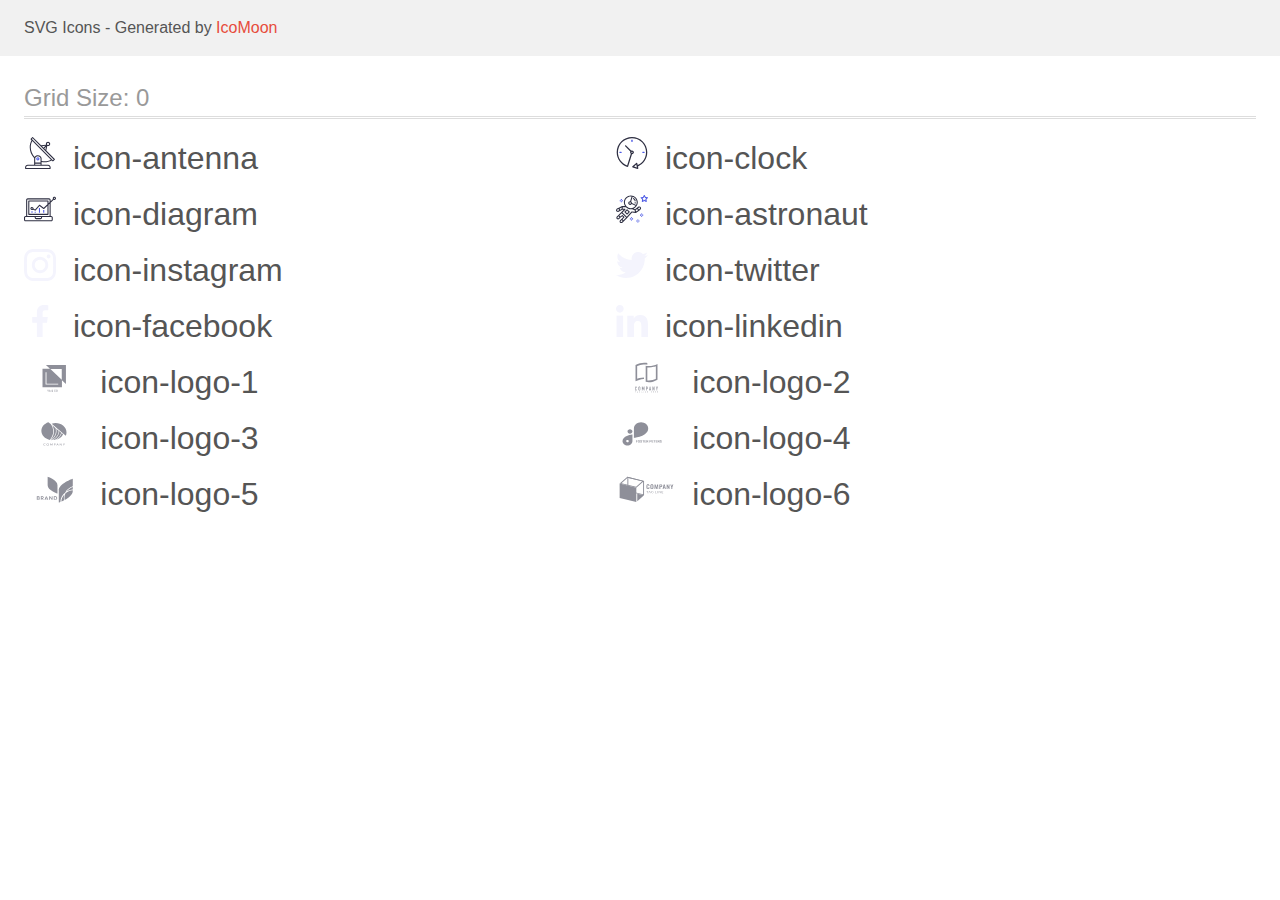
<file: images/icons/icomoon/demo.html>
<!doctype html>
<html>
<head>
    <title>IcoMoon - SVG Icons</title>
    <meta charset="utf-8">
    <meta name="viewport" content="width=device-width, initial-scale=1">
    <link rel="stylesheet" href="demo-files/demo.css">
    <link rel="stylesheet" href="style.css">
</head>
<body>
<svg aria-hidden="true" style="position: absolute; width: 0; height: 0; overflow: hidden;" version="1.1" xmlns="http://www.w3.org/2000/svg" xmlns:xlink="http://www.w3.org/1999/xlink">
<defs>
<symbol id="icon-antenna" viewBox="0 0 32 32">
<path fill="#2e2f42" style="fill: var(--color1, #2e2f42)" d="M30.773 22.098l-8.443-8.505 0.937-4.615c0.242 0.094 0.499 0.144 0.758 0.146h0.006c1.192 0.014 2.17-0.941 2.184-2.133s-0.941-2.17-2.133-2.184c-1.192-0.014-2.17 0.941-2.184 2.133-0.003 0.255 0.039 0.509 0.125 0.749l-4.96 0.605-8.091-8.133c-0.099-0.101-0.235-0.159-0.377-0.16-0.14 0.001-0.274 0.056-0.373 0.155l-1.513 1.504c-0.208 0.208-0.208 0.546 0 0.754l0.814 0.826c-3.153 5.798-2.129 12.978 2.519 17.663 0.043 0.041 0.092 0.074 0.146 0.098-0.034 0.18-0.051 0.364-0.052 0.547v6.187h-6.4c-1.472 0.002-2.665 1.195-2.667 2.667v1.067c0 0.295 0.239 0.533 0.533 0.533h24.533c0.295 0 0.533-0.239 0.533-0.533v-1.067c-0.002-1.472-1.195-2.665-2.667-2.667h-6.4v-2.742c1.003 0.21 2.024 0.317 3.049 0.32 2.458-0.003 4.877-0.615 7.040-1.783l0.818 0.823c0.099 0.101 0.235 0.159 0.377 0.16 0.14-0.001 0.274-0.056 0.373-0.155l1.513-1.504c0.208-0.208 0.208-0.546 0-0.754zM23.28 6.233c0.418-0.415 1.093-0.414 1.509 0.004s0.414 1.093-0.004 1.508c-0.2 0.199-0.47 0.31-0.752 0.31h-0.003c-0.589-0.003-1.064-0.483-1.061-1.072 0.002-0.282 0.115-0.552 0.314-0.751h-0.002zM22.024 9.738l-0.598 2.946-1.175-1.182 1.774-1.763zM21.419 8.836l-1.92 1.909-1.485-1.493 3.405-0.415zM24.004 28.8c0.884 0 1.6 0.716 1.6 1.6v0.533h-23.467v-0.533c0-0.884 0.716-1.6 1.6-1.6h20.267zM16.537 26.667v1.067h-5.333v-1.067h5.333zM11.204 25.6v-4.053c0-1.294 1.196-2.347 2.667-2.347s2.667 1.053 2.667 2.347v4.053h-5.333zM17.604 23.904v-2.357c0-1.882-1.675-3.413-3.733-3.413-1.331-0.020-2.576 0.657-3.281 1.786-4.058-4.274-4.971-10.645-2.279-15.887l18.602 18.708c-2.872 1.461-6.165 1.873-9.309 1.163zM28.893 23.22l-21.057-21.181 0.755-0.752 7.935 7.98c0.004 0 0.006 0.007 0.010 0.010l13.115 13.191-0.757 0.752z"></path>
<path fill="#4d5ae5" style="fill: var(--color2, #4d5ae5)" d="M13.876 20.267h-0.005c-0.884-0.001-1.601 0.714-1.602 1.598s0.714 1.601 1.598 1.602h0.005c0.884 0.001 1.601-0.714 1.602-1.598s-0.714-1.601-1.598-1.602zM14.249 22.245c-0.1 0.1-0.236 0.156-0.378 0.155-0.295-0.002-0.532-0.242-0.531-0.536 0.001-0.141 0.057-0.276 0.157-0.375s0.233-0.154 0.373-0.155c0.295 0.002 0.532 0.242 0.531 0.536-0.001 0.141-0.057 0.276-0.157 0.375h0.005z"></path>
</symbol>
<symbol id="icon-clock" viewBox="0 0 32 32">
<path fill="#2e2f42" style="fill: var(--color1, #2e2f42)" d="M31.297 15.301c-0.002-8.452-6.855-15.303-15.308-15.301s-15.303 6.855-15.301 15.308c0.001 6.658 4.307 12.551 10.649 14.576 0.061 0.019 0.124 0.029 0.187 0.029 0.121-0 0.239-0.032 0.342-0.094 0.135-0.080 0.236-0.207 0.283-0.356l3.865-12.25c1.057-0.005 1.909-0.866 1.903-1.923s-0.866-1.909-1.923-1.903c-0.284 0.001-0.565 0.067-0.82 0.191l-5.106-5.107c-0.253-0.245-0.657-0.238-0.902 0.016-0.239 0.247-0.239 0.639 0 0.886l5.103 5.109c-0.392 0.799-0.168 1.764 0.536 2.309l-3.683 11.673c-7.278-2.681-11.004-10.754-8.323-18.032s10.754-11.004 18.032-8.323c7.278 2.681 11.004 10.754 8.323 18.032-1.31 3.556-4.001 6.431-7.462 7.973l-0.398-1.874c-0.073-0.345-0.411-0.565-0.756-0.492-0.109 0.023-0.209 0.074-0.293 0.148l-3.837 3.426c-0.263 0.234-0.287 0.637-0.052 0.9 0.076 0.085 0.174 0.149 0.283 0.184l4.899 1.564c0.335 0.108 0.694-0.077 0.802-0.412 0.034-0.106 0.040-0.219 0.017-0.328l-0.391-1.839c5.664-2.388 9.342-7.942 9.329-14.089zM15.992 14.664c0.352 0 0.638 0.286 0.638 0.638s-0.286 0.638-0.638 0.638c-0.352 0-0.638-0.285-0.638-0.638s0.285-0.638 0.638-0.638zM18.093 29.528l2.184-1.948 0.603 2.84-2.787-0.892z"></path>
<path fill="#4d5ae5" style="fill: var(--color2, #4d5ae5)" d="M15.354 3.185v1.275c0 0.352 0.285 0.638 0.638 0.638s0.638-0.285 0.638-0.638v-1.275c0-0.352-0.286-0.638-0.638-0.638s-0.638 0.286-0.638 0.638z"></path>
<path fill="#4d5ae5" style="fill: var(--color2, #4d5ae5)" d="M3.876 14.664c-0.352 0-0.638 0.286-0.638 0.638s0.285 0.638 0.638 0.638h1.275c0.352 0 0.638-0.285 0.638-0.638s-0.285-0.638-0.638-0.638h-1.275z"></path>
<path fill="#4d5ae5" style="fill: var(--color2, #4d5ae5)" d="M28.108 15.939c0.352 0 0.638-0.285 0.638-0.638s-0.285-0.638-0.638-0.638h-1.275c-0.352 0-0.638 0.286-0.638 0.638s0.286 0.638 0.638 0.638h1.275z"></path>
</symbol>
<symbol id="icon-diagram" viewBox="0 0 32 32">
<path fill="#4d5ae5" style="fill: var(--color2, #4d5ae5)" d="M14.926 14.965h1.066v4.798h-1.066v-4.797z"></path>
<path fill="#4d5ae5" style="fill: var(--color2, #4d5ae5)" d="M19.19 17.097h1.066v2.665h-1.066v-2.665z"></path>
<path fill="#4d5ae5" style="fill: var(--color2, #4d5ae5)" d="M10.661 18.696h1.066v1.066h-1.066v-1.066z"></path>
<path fill="#4d5ae5" style="fill: var(--color2, #4d5ae5)" d="M7.463 18.163h1.066v1.599h-1.066v-1.599z"></path>
<path fill="#2e2f42" style="fill: var(--color1, #2e2f42)" d="M1.599 28.291h25.587c0.883 0 1.599-0.716 1.599-1.599v-2.132c0-0.883-0.716-1.599-1.599-1.599h-0.533v-13.293l3.028-2.868c0.703 0.346 1.553 0.136 2.013-0.499s0.396-1.508-0.152-2.068-1.42-0.644-2.065-0.198c-0.644 0.446-0.873 1.292-0.542 2.002l-2.281 2.163v-1.23c0-0.883-0.716-1.599-1.599-1.599h-21.322c-0.883 0-1.599 0.716-1.599 1.599v15.992h-0.533c-0.883 0-1.599 0.716-1.599 1.599v2.132c0 0.883 0.716 1.599 1.599 1.599zM30.384 4.837c0.294 0 0.533 0.239 0.533 0.533s-0.239 0.533-0.533 0.533c-0.294 0-0.533-0.239-0.533-0.533s0.239-0.533 0.533-0.533zM3.198 6.969c0-0.294 0.239-0.533 0.533-0.533h21.322c0.294 0 0.533 0.239 0.533 0.533v2.239l-1.066 1.013v-2.186c0-0.294-0.239-0.533-0.533-0.533h-19.19c-0.294 0-0.533 0.239-0.533 0.533v13.326c0 0.294 0.239 0.533 0.533 0.533h19.19c0.294 0 0.533-0.239 0.533-0.533v-9.674l1.066-1.010v12.284h-22.388v-15.992zM7.996 13.899c-0.721-0.002-1.354 0.478-1.546 1.174s0.105 1.433 0.725 1.801c0.62 0.368 1.41 0.276 1.928-0.226l1.853 0.93c0.215 0.108 0.476 0.057 0.636-0.123l3.939-4.431 3.872 2.901c0.208 0.156 0.498 0.139 0.686-0.039l3.365-3.188v8.131h-18.124v-12.26h18.124v2.66l-3.771 3.572-3.904-2.927c-0.222-0.166-0.534-0.135-0.718 0.072l-3.993 4.493-1.493-0.746c0.011-0.064 0.018-0.129 0.020-0.193 0-0.883-0.716-1.599-1.599-1.599zM8.529 15.498c0 0.294-0.239 0.533-0.533 0.533s-0.533-0.239-0.533-0.533c0-0.294 0.239-0.533 0.533-0.533s0.533 0.239 0.533 0.533zM11.727 24.027h5.331v0.533c0 0.294-0.239 0.533-0.533 0.533h-4.264c-0.294 0-0.533-0.239-0.533-0.533v-0.533zM1.066 24.56c0-0.294 0.239-0.533 0.533-0.533h9.062v0.533c0 0.883 0.716 1.599 1.599 1.599h4.264c0.883 0 1.599-0.716 1.599-1.599v-0.533h9.062c0.294 0 0.533 0.239 0.533 0.533v2.132c0 0.294-0.239 0.533-0.533 0.533h-25.587c-0.294 0-0.533-0.239-0.533-0.533v-2.132z"></path>
</symbol>
<symbol id="icon-astronaut" viewBox="0 0 32 32">
<path fill="#4d5ae5" style="fill: var(--color2, #4d5ae5)" d="M31.974 4.524c-0.063-0.193-0.229-0.333-0.43-0.363l-1.91-0.278-0.855-1.731c-0.179-0.365-0.777-0.365-0.956 0l-0.855 1.731-1.91 0.278c-0.201 0.029-0.367 0.17-0.431 0.363-0.062 0.193-0.011 0.405 0.135 0.547l1.383 1.348-0.326 1.903c-0.034 0.2 0.048 0.402 0.212 0.522 0.166 0.121 0.382 0.135 0.562 0.040l1.709-0.899 1.709 0.899c0.078 0.041 0.164 0.061 0.249 0.061 0.11 0 0.221-0.034 0.314-0.102 0.164-0.119 0.246-0.322 0.212-0.522l-0.326-1.903 1.383-1.348c0.145-0.142 0.197-0.354 0.135-0.547zM29.511 5.851c-0.125 0.122-0.183 0.299-0.153 0.472l0.191 1.114-1-0.526c-0.078-0.041-0.163-0.061-0.249-0.061s-0.17 0.020-0.249 0.061l-1.001 0.526 0.191-1.114c0.030-0.173-0.028-0.349-0.153-0.472l-0.81-0.789 1.119-0.163c0.174-0.025 0.324-0.134 0.402-0.292l0.5-1.013 0.5 1.013c0.078 0.157 0.228 0.267 0.402 0.292l1.119 0.163-0.809 0.789z"></path>
<path fill="#4d5ae5" style="fill: var(--color2, #4d5ae5)" d="M26.134 20.522h-1.067v1.067h1.067v-1.067z"></path>
<path fill="#4d5ae5" style="fill: var(--color2, #4d5ae5)" d="M26.134 22.656h-1.067v1.067h1.067v-1.067z"></path>
<path fill="#4d5ae5" style="fill: var(--color2, #4d5ae5)" d="M27.2 21.589h-1.067v1.067h1.067v-1.067z"></path>
<path fill="#4d5ae5" style="fill: var(--color2, #4d5ae5)" d="M25.067 21.589h-1.067v1.067h1.067v-1.067z"></path>
<path fill="#4d5ae5" style="fill: var(--color2, #4d5ae5)" d="M22.4 26.389h-1.067v1.067h1.067v-1.067z"></path>
<path fill="#4d5ae5" style="fill: var(--color2, #4d5ae5)" d="M22.4 28.522h-1.067v1.067h1.067v-1.067z"></path>
<path fill="#4d5ae5" style="fill: var(--color2, #4d5ae5)" d="M23.467 27.456h-1.067v1.067h1.067v-1.067z"></path>
<path fill="#4d5ae5" style="fill: var(--color2, #4d5ae5)" d="M21.333 27.456h-1.067v1.067h1.067v-1.067z"></path>
<path fill="#4d5ae5" style="fill: var(--color2, #4d5ae5)" d="M16 24.256h-1.067v1.067h1.067v-1.067z"></path>
<path fill="#4d5ae5" style="fill: var(--color2, #4d5ae5)" d="M16 26.389h-1.067v1.067h1.067v-1.067z"></path>
<path fill="#4d5ae5" style="fill: var(--color2, #4d5ae5)" d="M17.067 25.322h-1.067v1.067h1.067v-1.067z"></path>
<path fill="#4d5ae5" style="fill: var(--color2, #4d5ae5)" d="M14.933 25.322h-1.067v1.067h1.067v-1.067z"></path>
<path fill="#4d5ae5" style="fill: var(--color2, #4d5ae5)" d="M5.867 6.122h-1.067v1.067h1.067v-1.067z"></path>
<path fill="#4d5ae5" style="fill: var(--color2, #4d5ae5)" d="M5.867 8.255h-1.067v1.067h1.067v-1.067z"></path>
<path fill="#4d5ae5" style="fill: var(--color2, #4d5ae5)" d="M6.933 7.189h-1.067v1.067h1.067v-1.067z"></path>
<path fill="#4d5ae5" style="fill: var(--color2, #4d5ae5)" d="M4.8 7.189h-1.067v1.067h1.067v-1.067z"></path>
<path fill="#2e2f42" style="fill: var(--color1, #2e2f42)" d="M24.715 14.159c-0.287-0.388-0.709-0.637-1.188-0.705-0.481-0.068-0.956 0.058-1.34 0.352l-1.252 0.96-1.898 1.417-1.358-0.541c2.421-1.086 4.114-3.508 4.114-6.32 0-3.823-3.123-6.933-6.961-6.933s-6.961 3.11-6.961 6.933c0 1.386 0.414 2.674 1.12 3.758l-2.764-0.024c-0.002 0-0.003 0-0.005 0-0.009 0-0.015 0.004-0.023 0.005-0.053 0.002-0.105 0.013-0.155 0.031-0.013 0.005-0.026 0.008-0.038 0.013-0.006 0.003-0.013 0.003-0.019 0.006l-3.233 1.596c-0.001 0-0.001 0-0.001 0.001l-1.893 0.911c-0.021 0.009-0.042 0.021-0.063 0.035-0.755 0.502-1.012 1.489-0.598 2.295 0.22 0.429 0.595 0.745 1.056 0.889 0.178 0.055 0.359 0.083 0.539 0.083 0.29 0 0.577-0.071 0.839-0.211l1.388-0.738 2.264-1.169 1.357-0.008-5.442 5.416c-0.001 0.001-0.001 0.001-0.002 0.001l-1.339 1.333c-0.316 0.315-0.49 0.732-0.49 1.178s0.174 0.863 0.49 1.179c0.325 0.323 0.752 0.485 1.179 0.485s0.854-0.162 1.18-0.485l1.314-1.309 1.741-1.3 0.901 0.897-1.762 1.754c-0 0.001-0.001 0.001-0.002 0.001l-1.339 1.333c-0.316 0.315-0.49 0.732-0.49 1.178s0.174 0.863 0.49 1.179c0.325 0.323 0.753 0.485 1.18 0.485s0.855-0.162 1.18-0.485l3.482-3.467c0.001-0.001 0.001-0.001 0.001-0.002l1.010-1-0.004-0.004c0.006-0.006 0.015-0.009 0.022-0.015l5.166-5.658 3.471 0.494c0.025 0.004 0.050 0.005 0.075 0.005 0.065 0 0.127-0.015 0.187-0.038 0.018-0.006 0.033-0.015 0.050-0.023 0.019-0.010 0.039-0.015 0.058-0.027l3.213-2.133c0.012-0.008 0.018-0.021 0.029-0.029 0.013-0.010 0.029-0.014 0.041-0.026l1.271-1.191c0.662-0.62 0.753-1.635 0.212-2.362zM2.13 17.77c-0.173 0.093-0.37 0.111-0.558 0.052-0.187-0.058-0.338-0.186-0.427-0.358-0.161-0.314-0.068-0.695 0.214-0.902l1.314-0.632 0.449 1.313-0.992 0.527zM5.628 15.942l-1.548 0.8-0.439-1.283 2.027-1.001-0.040 1.484zM20.727 9.322c0 0.918-0.219 1.785-0.599 2.559l-4.181-1.899c-0.044-0.573-0.341-1.075-0.788-1.388l1.464-4.86c2.378 0.756 4.105 2.974 4.105 5.588zM8.938 9.322c0-3.235 2.644-5.867 5.894-5.867 0.253 0 0.5 0.021 0.745 0.052l-1.432 4.754c-0.019-0.001-0.037-0.006-0.057-0.006-1.033 0-1.873 0.837-1.873 1.867s0.84 1.867 1.873 1.867c0.694 0 1.294-0.383 1.618-0.945l3.862 1.755c-1.075 1.446-2.795 2.39-4.737 2.39-3.25 0-5.894-2.632-5.894-5.867zM14.894 10.122c0 0.441-0.362 0.8-0.806 0.8s-0.806-0.359-0.806-0.8c0-0.441 0.362-0.8 0.806-0.8s0.806 0.359 0.806 0.8zM2.465 25.146c-0.236 0.234-0.619 0.234-0.854 0.001-0.114-0.114-0.176-0.263-0.176-0.423s0.062-0.309 0.176-0.421l0.962-0.958 0.851 0.848-0.959 0.955zM5.679 28.88c-0.236 0.234-0.619 0.235-0.855 0.001-0.114-0.114-0.176-0.263-0.176-0.423s0.062-0.309 0.176-0.421l0.963-0.959 0.852 0.848-0.96 0.955zM9.16 25.411c-0.001 0-0.001 0-0.002 0.001l-1.765 1.76-0.852-0.848 1.763-1.755c0 0 0 0 0-0s0.001-0.001 0.002-0.001c0.040-0.040 0.065-0.088 0.090-0.135 0.007-0.014 0.020-0.026 0.026-0.040 0.017-0.041 0.019-0.085 0.026-0.129 0.003-0.025 0.014-0.047 0.014-0.073 0-0.036-0.013-0.070-0.020-0.106-0.006-0.032-0.006-0.065-0.019-0.095-0.020-0.050-0.055-0.094-0.091-0.138-0.010-0.012-0.014-0.027-0.025-0.038 0 0 0 0-0.001 0s-0.001-0.002-0.001-0.002l-1.607-1.6c-0.017-0.017-0.039-0.024-0.058-0.038-0.028-0.022-0.055-0.042-0.087-0.058-0.030-0.015-0.061-0.024-0.093-0.033-0.034-0.010-0.067-0.017-0.103-0.020-0.033-0.002-0.063 0.001-0.095 0.005-0.036 0.004-0.069 0.009-0.104 0.020-0.034 0.011-0.063 0.027-0.094 0.045-0.020 0.011-0.042 0.015-0.061 0.029l-1.773 1.324-0.901-0.897 2.399-2.386 4.361 4.289-0.928 0.919zM15.979 18.394c-0.015-0.002-0.030 0.004-0.045 0.003-0.039-0.002-0.076 0.001-0.115 0.007-0.030 0.005-0.059 0.011-0.088 0.021-0.034 0.012-0.065 0.028-0.097 0.047-0.030 0.018-0.057 0.037-0.083 0.061-0.013 0.011-0.028 0.017-0.040 0.029l-4.698 5.146-4.328-4.257 2.833-2.818c0.209-0.208 0.21-0.546 0.002-0.755-0.105-0.105-0.243-0.157-0.381-0.156v-0.001l-2.219 0.013 0.028-1.607 3.104 0.027c1.265 1.294 3.029 2.101 4.981 2.101 0.437 0 0.864-0.045 1.279-0.123 0.040 0.032 0.079 0.065 0.13 0.085l2.41 0.96 0.152 0.758 0.178 0.885-3.003-0.427zM20.020 18.572l-0.313-1.558 1.446-1.080 0.947 1.257-2.080 1.381zM23.774 15.741l-0.838 0.785-0.931-1.236 0.831-0.637c0.155-0.119 0.351-0.168 0.543-0.143 0.193 0.027 0.364 0.128 0.48 0.284 0.217 0.292 0.18 0.699-0.085 0.947z"></path>
<path fill="#2e2f42" style="fill: var(--color1, #2e2f42)" d="M13.602 18.544l-2.143-2.133c-0.207-0.207-0.545-0.207-0.753 0l-2.142 2.133c-0.1 0.101-0.157 0.236-0.157 0.378s0.056 0.278 0.157 0.378l2.142 2.133c0.104 0.103 0.241 0.155 0.377 0.155s0.273-0.052 0.376-0.155l2.143-2.133c0.1-0.1 0.157-0.236 0.157-0.378s-0.057-0.278-0.157-0.378zM11.083 20.303l-1.387-1.381 1.387-1.381 1.387 1.381-1.387 1.381z"></path>
<path fill="#2e2f42" style="fill: var(--color1, #2e2f42)" d="M17.164 5.071l-0.258 1.036c0.071 0.018 1.738 0.452 1.738 2.149h1.067c-0-2.017-1.666-2.965-2.547-3.185z"></path>
<path fill="#2e2f42" style="fill: var(--color1, #2e2f42)" d="M19.711 9.322h-1.067v1.067h1.067v-1.067z"></path>
</symbol>
<symbol id="icon-instagram" viewBox="0 0 32 32">
<path fill="#f4f4fd" style="fill: var(--color3, #f4f4fd)" d="M31.969 9.408c-0.075-1.7-0.35-2.869-0.744-3.882-0.406-1.075-1.031-2.038-1.85-2.838-0.8-0.813-1.769-1.444-2.832-1.844-1.019-0.394-2.182-0.669-3.882-0.744-1.713-0.081-2.257-0.1-6.601-0.1s-4.888 0.019-6.595 0.094c-1.7 0.075-2.869 0.35-3.882 0.744-1.075 0.406-2.038 1.031-2.838 1.85-0.813 0.8-1.444 1.769-1.844 2.832-0.394 1.019-0.669 2.182-0.744 3.882-0.081 1.713-0.1 2.257-0.1 6.601s0.019 4.888 0.094 6.595c0.075 1.7 0.35 2.869 0.744 3.882 0.406 1.075 1.038 2.038 1.85 2.838 0.8 0.813 1.769 1.444 2.832 1.844 1.019 0.394 2.182 0.669 3.882 0.744 1.706 0.075 2.25 0.094 6.595 0.094s4.888-0.018 6.595-0.094c1.7-0.075 2.869-0.35 3.882-0.744 2.151-0.831 3.851-2.532 4.682-4.682 0.394-1.019 0.669-2.182 0.744-3.882 0.075-1.707 0.094-2.251 0.094-6.595s-0.006-4.888-0.081-6.595zM29.087 22.473c-0.069 1.563-0.331 2.407-0.55 2.969-0.538 1.394-1.644 2.501-3.038 3.038-0.563 0.219-1.413 0.481-2.969 0.55-1.688 0.075-2.194 0.094-6.464 0.094s-4.782-0.018-6.464-0.094c-1.563-0.069-2.407-0.331-2.969-0.55-0.694-0.256-1.325-0.663-1.838-1.194-0.531-0.519-0.938-1.144-1.194-1.838-0.219-0.563-0.481-1.413-0.55-2.969-0.075-1.688-0.094-2.194-0.094-6.464s0.019-4.782 0.094-6.464c0.069-1.563 0.331-2.407 0.55-2.969 0.256-0.694 0.663-1.325 1.2-1.838 0.519-0.531 1.144-0.938 1.838-1.194 0.563-0.219 1.413-0.481 2.969-0.55 1.688-0.075 2.194-0.094 6.464-0.094 4.276 0 4.782 0.019 6.464 0.094 1.563 0.069 2.407 0.331 2.969 0.55 0.694 0.256 1.325 0.662 1.838 1.194 0.531 0.519 0.938 1.144 1.194 1.838 0.219 0.563 0.481 1.413 0.55 2.969 0.075 1.688 0.094 2.194 0.094 6.464s-0.019 4.77-0.094 6.457z"></path>
<path fill="#f4f4fd" style="fill: var(--color3, #f4f4fd)" d="M16.059 7.782c-4.538 0-8.22 3.682-8.22 8.22s3.682 8.22 8.22 8.22c4.538 0 8.22-3.682 8.22-8.22s-3.682-8.22-8.22-8.22zM16.059 21.335c-2.944 0-5.332-2.388-5.332-5.332s2.388-5.332 5.332-5.332c2.944 0 5.332 2.388 5.332 5.332s-2.388 5.332-5.332 5.332z"></path>
<path fill="#f4f4fd" style="fill: var(--color3, #f4f4fd)" d="M26.524 7.457c0 1.060-0.859 1.919-1.919 1.919s-1.919-0.859-1.919-1.919c0-1.060 0.859-1.919 1.919-1.919s1.919 0.859 1.919 1.919z"></path>
</symbol>
<symbol id="icon-twitter" viewBox="0 0 32 32">
<path fill="#f4f4fd" style="fill: var(--color3, #f4f4fd)" d="M32 6.078c-1.19 0.522-2.458 0.868-3.78 1.036 1.36-0.812 2.398-2.088 2.886-3.626-1.268 0.756-2.668 1.29-4.16 1.588-1.204-1.282-2.92-2.076-4.792-2.076-3.632 0-6.556 2.948-6.556 6.562 0 0.52 0.044 1.020 0.152 1.496-5.454-0.266-10.28-2.88-13.522-6.862-0.566 0.982-0.898 2.106-0.898 3.316 0 2.272 1.17 4.286 2.914 5.452-1.054-0.020-2.088-0.326-2.964-0.808 0 0.020 0 0.046 0 0.072 0 3.188 2.274 5.836 5.256 6.446-0.534 0.146-1.116 0.216-1.72 0.216-0.42 0-0.844-0.024-1.242-0.112 0.85 2.598 3.262 4.508 6.13 4.57-2.232 1.746-5.066 2.798-8.134 2.798-0.538 0-1.054-0.024-1.57-0.090 2.906 1.874 6.35 2.944 10.064 2.944 12.072 0 18.672-10 18.672-18.668 0-0.29-0.010-0.57-0.024-0.848 1.302-0.924 2.396-2.078 3.288-3.406z"></path>
</symbol>
<symbol id="icon-facebook" viewBox="0 0 32 32">
<path fill="#f4f4fd" style="fill: var(--color3, #f4f4fd)" d="M21.329 5.313h2.921v-5.088c-0.504-0.069-2.237-0.225-4.256-0.225-4.212 0-7.097 2.649-7.097 7.519v4.481h-4.648v5.688h4.648v14.312h5.699v-14.311h4.46l0.708-5.688h-5.169v-3.919c0.001-1.644 0.444-2.769 2.735-2.769z"></path>
</symbol>
<symbol id="icon-linkedin" viewBox="0 0 32 32">
<path fill="#f4f4fd" style="fill: var(--color3, #f4f4fd)" d="M31.992 32v-0.001h0.008v-11.736c0-5.741-1.236-10.164-7.948-10.164-3.227 0-5.392 1.771-6.276 3.449h-0.093v-2.913h-6.364v21.364h6.627v-10.579c0-2.785 0.528-5.479 3.977-5.479 3.399 0 3.449 3.179 3.449 5.657v10.401h6.62z"></path>
<path fill="#f4f4fd" style="fill: var(--color3, #f4f4fd)" d="M0.528 10.636h6.635v21.364h-6.635v-21.364z"></path>
<path fill="#f4f4fd" style="fill: var(--color3, #f4f4fd)" d="M3.843-0c-2.121 0-3.843 1.721-3.843 3.843s1.721 3.879 3.843 3.879c2.121 0 3.843-1.757 3.843-3.879-0.001-2.121-1.723-3.843-3.843-3.843v0z"></path>
</symbol>
<symbol id="icon-logo-1" viewBox="0 0 59 32">
<path fill="#8e8f99" style="fill: var(--color4, #8e8f99)" d="M21.714 4l4.004 3.815-7.433-0.004v18.51h19.429v-7.077l4 3.811v-19.054h-20zM37.538 18.796l-11.354-10.817h11.354v10.817zM34.013 23.613h-12.653v-12.449h0.894v11.606h11.759v0.843zM23.883 29.749l-0.472-0.97h-0.389l0.684 1.284v0.748h0.353v-0.748l0.684-1.284h-0.388l-0.472 0.97zM25.622 28.78h0.084l0.767 2.031h-0.368l-0.164-0.476h-0.786l-0.164 0.476h-0.367l0.765-2.031h0.234zM25.249 30.058h0.595l-0.298-0.862-0.297 0.862zM27.704 29.721c-0.015-0.020-0.030-0.038-0.044-0.057-0.052-0.069-0.093-0.135-0.121-0.2s-0.043-0.132-0.043-0.201c0-0.106 0.022-0.197 0.066-0.273s0.106-0.135 0.186-0.176c0.080-0.042 0.173-0.063 0.28-0.063 0.103 0 0.192 0.021 0.266 0.063 0.075 0.041 0.133 0.095 0.173 0.163s0.061 0.142 0.061 0.223c0 0.064-0.012 0.123-0.035 0.176s-0.055 0.101-0.096 0.145c-0.041 0.044-0.088 0.085-0.142 0.124l-0.141 0.103 0.402 0.475c0.013-0.026 0.025-0.053 0.036-0.082 0.034-0.089 0.052-0.188 0.052-0.297h0.29c0 0.099-0.010 0.192-0.029 0.28s-0.049 0.17-0.091 0.245c-0.017 0.031-0.036 0.061-0.058 0.090l0.298 0.351h-0.389l-0.118-0.139c-0.064 0.049-0.133 0.086-0.208 0.114-0.099 0.035-0.204 0.053-0.315 0.053-0.135 0-0.252-0.025-0.35-0.074s-0.175-0.117-0.229-0.204c-0.053-0.087-0.080-0.186-0.080-0.297 0-0.083 0.017-0.155 0.052-0.218s0.081-0.122 0.141-0.176c0.055-0.050 0.118-0.1 0.188-0.15zM27.871 29.925l-0.042 0.031c-0.049 0.040-0.086 0.079-0.11 0.116s-0.039 0.070-0.046 0.1c-0.008 0.031-0.011 0.058-0.011 0.081 0 0.059 0.013 0.113 0.038 0.162s0.064 0.087 0.113 0.116c0.050 0.028 0.111 0.042 0.183 0.042 0.077 0 0.152-0.017 0.225-0.052 0.036-0.018 0.071-0.039 0.103-0.064l-0.452-0.532zM27.951 29.554l0.125-0.084c0.059-0.039 0.1-0.077 0.126-0.114s0.038-0.086 0.038-0.142c0-0.048-0.019-0.093-0.056-0.134s-0.090-0.061-0.158-0.061c-0.047 0-0.087 0.011-0.12 0.034s-0.057 0.050-0.074 0.087c-0.016 0.035-0.024 0.075-0.024 0.119 0 0.042 0.011 0.085 0.032 0.13s0.051 0.090 0.088 0.138c0.008 0.010 0.015 0.020 0.023 0.029zM31.505 30.15h-0.349c-0.010 0.088-0.032 0.163-0.064 0.225s-0.079 0.106-0.141 0.138c-0.061 0.032-0.142 0.047-0.241 0.047-0.082 0-0.152-0.016-0.211-0.049s-0.107-0.079-0.145-0.138c-0.037-0.059-0.065-0.131-0.084-0.213s-0.026-0.177-0.026-0.279v-0.172c0-0.108 0.010-0.204 0.029-0.287s0.051-0.156 0.091-0.213c0.040-0.058 0.090-0.101 0.149-0.131s0.129-0.045 0.209-0.045c0.098 0 0.177 0.017 0.237 0.050s0.106 0.080 0.137 0.142c0.032 0.062 0.052 0.137 0.061 0.225h0.349c-0.014-0.136-0.052-0.256-0.114-0.361s-0.148-0.187-0.259-0.247c-0.112-0.060-0.248-0.089-0.41-0.089-0.127 0-0.242 0.022-0.345 0.067s-0.188 0.109-0.261 0.194c-0.073 0.084-0.128 0.185-0.167 0.303s-0.057 0.25-0.057 0.396v0.169c0 0.146 0.019 0.278 0.056 0.396s0.093 0.219 0.165 0.303c0.072 0.083 0.158 0.147 0.258 0.192s0.213 0.067 0.339 0.067c0.164 0 0.303-0.030 0.417-0.089s0.203-0.141 0.266-0.244c0.063-0.104 0.1-0.223 0.112-0.356zM33.443 29.851v-0.112c0-0.153-0.020-0.291-0.061-0.412s-0.097-0.226-0.172-0.311c-0.074-0.087-0.163-0.152-0.266-0.197s-0.218-0.068-0.343-0.068c-0.125 0-0.239 0.023-0.342 0.068s-0.191 0.11-0.266 0.197c-0.074 0.086-0.132 0.189-0.173 0.311s-0.061 0.258-0.061 0.412v0.112c0 0.154 0.020 0.291 0.061 0.413s0.1 0.226 0.176 0.311c0.075 0.086 0.164 0.151 0.266 0.197s0.217 0.067 0.342 0.067c0.126 0 0.24-0.022 0.343-0.067s0.192-0.111 0.265-0.197c0.074-0.086 0.132-0.189 0.172-0.311s0.060-0.259 0.060-0.413zM33.092 29.737v0.114c0 0.113-0.011 0.214-0.033 0.301s-0.053 0.161-0.095 0.222c-0.042 0.059-0.093 0.105-0.153 0.135s-0.13 0.045-0.208 0.045c-0.077 0-0.146-0.015-0.206-0.045s-0.113-0.076-0.156-0.135c-0.043-0.060-0.075-0.134-0.098-0.222s-0.033-0.188-0.033-0.301v-0.114c0-0.113 0.011-0.213 0.033-0.3s0.054-0.16 0.096-0.219c0.043-0.059 0.094-0.104 0.155-0.134s0.129-0.046 0.206-0.046 0.147 0.015 0.208 0.046c0.061 0.030 0.113 0.074 0.155 0.134s0.075 0.132 0.096 0.219c0.022 0.087 0.033 0.186 0.033 0.3z"></path>
</symbol>
<symbol id="icon-logo-2" viewBox="0 0 59 32">
<path fill="#8e8f99" style="fill: var(--color4, #8e8f99)" d="M28.636 3.391h-0.078c-0.12-0.007-0.24-0.010-0.36-0.013v0h-0.26c-0.227 0-0.458 0.006-0.688 0.017-0.017-0.001-0.035-0.001-0.052 0-2.082 0.118-4.123 0.638-6.009 1.533l-0.247 0.119v12.652l0.578-0.196c0.507-0.174 1.048-0.331 1.607-0.477 1.512-0.388 3.065-0.595 4.626-0.615v1.662c-0.207 0.002-0.408 0.007-0.609 0.017h-0.048c-1.201 0.066-2.393 0.249-3.559 0.546-1.477 0.37-2.901 0.925-4.24 1.652v-16.227c1.39-0.811 2.888-1.42 4.448-1.809 1.37-0.354 2.778-0.535 4.192-0.541h0.244c0.292 0.007 0.577 0.020 0.844 0.041 0.705 0.049 1.404 0.161 2.089 0.333v1.636c-0.666-0.155-1.342-0.257-2.024-0.305-0.014-0.001-0.028-0.002-0.041-0.004-0.141-0.012-0.282-0.024-0.414-0.024zM31.516 5.064c0.363 0.028 0.739 0.041 1.119 0.041 1.487-0.005 2.967-0.195 4.407-0.565 1.476-0.371 2.9-0.927 4.238-1.654v15.938c-1.391 0.81-2.889 1.419-4.449 1.809-1.37 0.352-2.778 0.533-4.192 0.539-1.072 0.009-2.14-0.117-3.18-0.375v-16.041c0.246 0.057 0.499 0.109 0.756 0.153 0.422 0.071 0.867 0.123 1.301 0.155zM39.627 5.187l-0.578 0.195c-0.532 0.179-1.068 0.339-1.608 0.481-1.57 0.403-3.183 0.61-4.804 0.616-0.377 0-0.724-0.010-1.060-0.032l-0.461-0.030v13.015l0.396 0.035c0.367 0.032 0.746 0.048 1.128 0.048 1.276-0.005 2.547-0.17 3.783-0.49 1.018-0.255 2.008-0.611 2.956-1.062l0.247-0.119v-12.656z"></path>
<path fill="#8e8f99" style="fill: var(--color4, #8e8f99)" d="M20.421 25.836c-0.083-0.086-0.183-0.154-0.294-0.199s-0.23-0.066-0.349-0.061c-0.127-0.002-0.253 0.022-0.372 0.070-0.108 0.043-0.207 0.108-0.289 0.19-0.082 0.083-0.145 0.182-0.186 0.291-0.045 0.114-0.068 0.236-0.067 0.359v2.168c-0.005 0.153 0.024 0.305 0.085 0.445 0.051 0.111 0.125 0.21 0.217 0.291 0.087 0.073 0.188 0.126 0.298 0.154 0.105 0.030 0.214 0.045 0.324 0.045 0.121 0.001 0.24-0.025 0.35-0.076 0.108-0.047 0.207-0.116 0.289-0.201 0.080-0.084 0.145-0.183 0.189-0.291 0.046-0.109 0.070-0.227 0.069-0.346v-0.243h-0.567v0.193c0.002 0.066-0.010 0.132-0.033 0.193-0.018 0.046-0.047 0.088-0.082 0.122-0.035 0.028-0.075 0.050-0.119 0.062-0.038 0.013-0.078 0.020-0.119 0.020-0.051 0.006-0.102-0.002-0.149-0.022s-0.087-0.053-0.117-0.094c-0.053-0.087-0.080-0.188-0.075-0.291v-2.021c-0.004-0.112 0.020-0.223 0.069-0.324 0.029-0.046 0.071-0.082 0.12-0.105s0.104-0.032 0.157-0.025c0.049-0.002 0.097 0.008 0.141 0.030s0.082 0.053 0.112 0.092c0.063 0.083 0.097 0.186 0.094 0.291v0.187h0.561v-0.221c0.001-0.13-0.022-0.258-0.069-0.379-0.042-0.114-0.106-0.217-0.189-0.305z"></path>
<path fill="#8e8f99" style="fill: var(--color4, #8e8f99)" d="M23.788 25.811c-0.181-0.153-0.409-0.237-0.645-0.238-0.115 0-0.23 0.021-0.338 0.061-0.11 0.039-0.212 0.1-0.299 0.177-0.094 0.084-0.169 0.188-0.22 0.304-0.057 0.132-0.085 0.276-0.082 0.42v2.079c-0.004 0.146 0.024 0.292 0.082 0.426 0.051 0.112 0.126 0.211 0.22 0.291 0.087 0.080 0.188 0.143 0.299 0.183 0.108 0.040 0.223 0.061 0.338 0.061s0.23-0.021 0.338-0.061c0.113-0.041 0.217-0.103 0.306-0.183 0.090-0.081 0.163-0.18 0.214-0.291 0.058-0.134 0.086-0.279 0.082-0.426v-2.079c0.003-0.144-0.025-0.288-0.082-0.42-0.050-0.115-0.123-0.218-0.214-0.304zM23.523 28.614c0.005 0.055-0.003 0.111-0.022 0.163s-0.050 0.099-0.090 0.138c-0.075 0.063-0.169 0.097-0.267 0.097s-0.192-0.034-0.267-0.097c-0.040-0.038-0.071-0.085-0.090-0.138s-0.027-0.108-0.022-0.163v-2.079c-0.005-0.055 0.003-0.111 0.022-0.163s0.050-0.099 0.090-0.138c0.075-0.063 0.169-0.097 0.267-0.097s0.192 0.034 0.267 0.097c0.040 0.038 0.071 0.085 0.090 0.138s0.027 0.108 0.022 0.163v2.079z"></path>
<path fill="#8e8f99" style="fill: var(--color4, #8e8f99)" d="M28.21 29.543v-3.936h-0.545l-0.716 2.084h-0.010l-0.721-2.084h-0.539v3.936h0.562v-2.395h0.010l0.551 1.693h0.28l0.555-1.693h0.010v2.395h0.562z"></path>
<path fill="#8e8f99" style="fill: var(--color4, #8e8f99)" d="M31.405 25.882c-0.087-0.097-0.196-0.171-0.318-0.215-0.132-0.043-0.269-0.063-0.408-0.061h-0.835v3.936h0.561v-1.537h0.289c0.175 0.008 0.349-0.029 0.506-0.108 0.128-0.071 0.234-0.175 0.308-0.301 0.065-0.105 0.109-0.221 0.129-0.343 0.022-0.148 0.032-0.298 0.030-0.448 0.006-0.189-0.013-0.378-0.055-0.562-0.037-0.136-0.108-0.261-0.207-0.362zM31.116 27.082c-0.002 0.071-0.020 0.141-0.052 0.205-0.032 0.061-0.083 0.109-0.145 0.138-0.083 0.037-0.174 0.054-0.265 0.049h-0.256v-1.338h0.289c0.087-0.004 0.174 0.013 0.253 0.049 0.058 0.033 0.104 0.084 0.132 0.145 0.031 0.069 0.047 0.144 0.049 0.219 0 0.083 0 0.17 0 0.262s0.006 0.186 0 0.27h-0.006z"></path>
<path fill="#8e8f99" style="fill: var(--color4, #8e8f99)" d="M34.062 25.606h-0.46l-0.867 3.936h0.561l0.165-0.846h0.765l0.165 0.846h0.561l-0.889-3.936zM33.544 28.161l0.276-1.427h0.010l0.275 1.427h-0.561z"></path>
<path fill="#8e8f99" style="fill: var(--color4, #8e8f99)" d="M37.686 27.978h-0.010l-0.847-2.371h-0.539v3.936h0.561v-2.367h0.012l0.857 2.367h0.528v-3.936h-0.561v2.371z"></path>
<path fill="#8e8f99" style="fill: var(--color4, #8e8f99)" d="M41.113 25.606l-0.451 1.565h-0.012l-0.451-1.565h-0.594l0.77 2.273v1.664h0.561v-1.664l0.77-2.273h-0.594z"></path>
<path fill="#8e8f99" style="fill: var(--color4, #8e8f99)" d="M18.857 30.654h0.27v0.759h0.184v-0.759h0.269v-0.155h-0.723v0.155z"></path>
<path fill="#8e8f99" style="fill: var(--color4, #8e8f99)" d="M21.13 30.498l-0.354 0.914h0.195l0.075-0.208h0.364l0.078 0.208h0.2l-0.363-0.914h-0.195zM21.101 31.051l0.124-0.339 0.124 0.339h-0.249z"></path>
<path fill="#8e8f99" style="fill: var(--color4, #8e8f99)" d="M23.376 31.076h0.211v0.118c-0.062 0.049-0.138 0.076-0.217 0.077-0.037 0.002-0.074-0.005-0.107-0.020s-0.063-0.038-0.086-0.067c-0.048-0.070-0.072-0.154-0.068-0.238 0-0.203 0.088-0.305 0.263-0.305 0.046-0.005 0.092 0.008 0.13 0.034s0.065 0.066 0.077 0.111l0.181-0.035c-0.039-0.179-0.168-0.269-0.387-0.269-0.117-0.003-0.232 0.039-0.319 0.118-0.046 0.045-0.082 0.1-0.104 0.161s-0.032 0.126-0.027 0.19c-0.005 0.125 0.036 0.248 0.117 0.343 0.045 0.046 0.099 0.082 0.159 0.105s0.124 0.033 0.188 0.029c0.143 0.004 0.282-0.048 0.387-0.145v-0.36h-0.396v0.154z"></path>
<path fill="#8e8f99" style="fill: var(--color4, #8e8f99)" d="M25.67 30.498h-0.185v0.914h0.64v-0.155h-0.455v-0.759z"></path>
<path fill="#8e8f99" style="fill: var(--color4, #8e8f99)" d="M27.61 30.498h-0.185v0.914h0.185v-0.914z"></path>
<path fill="#8e8f99" style="fill: var(--color4, #8e8f99)" d="M29.507 31.109l-0.374-0.61h-0.179v0.914h0.172v-0.597l0.367 0.597h0.184v-0.914h-0.169v0.61z"></path>
<path fill="#8e8f99" style="fill: var(--color4, #8e8f99)" d="M31.221 31.010h0.455v-0.155h-0.455v-0.201h0.49v-0.155h-0.675v0.914h0.694v-0.155h-0.509v-0.247z"></path>
<path fill="#8e8f99" style="fill: var(--color4, #8e8f99)" d="M35.378 30.859h-0.36v-0.36h-0.184v0.914h0.184v-0.4h0.36v0.4h0.184v-0.914h-0.184v0.36z"></path>
<path fill="#8e8f99" style="fill: var(--color4, #8e8f99)" d="M37.103 31.010h0.457v-0.155h-0.457v-0.201h0.492v-0.155h-0.675v0.914h0.692v-0.155h-0.509v-0.247z"></path>
<path fill="#8e8f99" style="fill: var(--color4, #8e8f99)" d="M39.442 31.010c0.159-0.025 0.24-0.109 0.24-0.254 0.005-0.039-0.001-0.078-0.017-0.114s-0.041-0.067-0.073-0.089c-0.083-0.042-0.175-0.060-0.267-0.054h-0.387v0.914h0.184v-0.382h0.036c0.039-0.002 0.078 0.005 0.114 0.020 0.027 0.017 0.049 0.040 0.065 0.067l0.2 0.291h0.22l-0.111-0.179c-0.049-0.088-0.119-0.163-0.202-0.219zM39.257 30.884h-0.136v-0.23h0.145c0.063-0.005 0.126 0.002 0.187 0.022 0.013 0.012 0.024 0.026 0.031 0.043s0.010 0.034 0.009 0.052c-0.001 0.018-0.006 0.035-0.014 0.051s-0.020 0.029-0.035 0.040c-0.060 0.018-0.124 0.026-0.187 0.022z"></path>
<path fill="#8e8f99" style="fill: var(--color4, #8e8f99)" d="M41.206 31.010h0.455v-0.155h-0.455v-0.201h0.492v-0.155h-0.676v0.914h0.694v-0.155h-0.509v-0.247z"></path>
</symbol>
<symbol id="icon-logo-3" viewBox="0 0 59 32">
<path fill="#8e8f99" style="fill: var(--color4, #8e8f99)" d="M21.034 28.128c0.009 0 0.018 0.002 0.027 0.005s0.016 0.008 0.022 0.014l0.126 0.119c-0.098 0.096-0.219 0.173-0.355 0.225-0.159 0.057-0.331 0.085-0.503 0.081-0.162 0.003-0.323-0.023-0.473-0.076-0.135-0.048-0.257-0.121-0.357-0.213-0.102-0.095-0.18-0.207-0.23-0.329-0.055-0.136-0.082-0.278-0.080-0.422-0.002-0.144 0.027-0.288 0.087-0.423 0.055-0.122 0.138-0.234 0.244-0.329 0.108-0.093 0.237-0.166 0.379-0.214 0.155-0.051 0.321-0.077 0.487-0.076 0.155-0.003 0.309 0.020 0.453 0.069 0.125 0.046 0.24 0.111 0.339 0.19l-0.106 0.127c-0.007 0.009-0.016 0.017-0.027 0.023-0.012 0.007-0.028 0.011-0.043 0.009-0.016-0.001-0.032-0.006-0.046-0.014l-0.057-0.034-0.079-0.043c-0.034-0.016-0.069-0.030-0.106-0.042-0.047-0.014-0.095-0.026-0.144-0.034-0.062-0.010-0.125-0.014-0.188-0.014-0.12-0.001-0.239 0.018-0.35 0.057-0.104 0.036-0.197 0.090-0.274 0.159-0.079 0.073-0.139 0.16-0.178 0.253-0.044 0.107-0.066 0.22-0.065 0.334-0.002 0.116 0.020 0.23 0.065 0.34 0.038 0.093 0.098 0.179 0.175 0.252 0.072 0.068 0.162 0.122 0.262 0.156 0.103 0.036 0.213 0.055 0.325 0.054 0.064 0.001 0.129-0.003 0.192-0.011 0.104-0.011 0.204-0.042 0.292-0.090 0.044-0.025 0.086-0.053 0.125-0.084 0.016-0.013 0.038-0.021 0.060-0.022z"></path>
<path fill="#8e8f99" style="fill: var(--color4, #8e8f99)" d="M24.678 27.532c0.002 0.143-0.027 0.285-0.085 0.419-0.051 0.122-0.132 0.233-0.238 0.326s-0.232 0.166-0.373 0.214c-0.309 0.101-0.65 0.101-0.959 0-0.14-0.049-0.266-0.122-0.371-0.214-0.105-0.095-0.187-0.206-0.24-0.329-0.114-0.271-0.114-0.568 0-0.84 0.054-0.122 0.135-0.235 0.24-0.33 0.106-0.090 0.232-0.16 0.371-0.206 0.308-0.102 0.651-0.102 0.959 0 0.14 0.049 0.267 0.122 0.372 0.214 0.104 0.094 0.185 0.204 0.238 0.325 0.058 0.135 0.087 0.278 0.085 0.422zM24.347 27.532c0.002-0.114-0.018-0.228-0.060-0.337-0.035-0.093-0.093-0.179-0.169-0.252-0.074-0.069-0.165-0.124-0.267-0.159-0.224-0.074-0.473-0.074-0.697 0-0.102 0.035-0.193 0.090-0.267 0.159-0.077 0.073-0.135 0.159-0.17 0.252-0.080 0.219-0.080 0.454 0 0.674 0.036 0.093 0.094 0.179 0.17 0.252 0.074 0.069 0.165 0.123 0.267 0.158 0.225 0.072 0.472 0.072 0.697 0 0.102-0.035 0.192-0.089 0.267-0.158 0.076-0.073 0.133-0.159 0.169-0.252 0.042-0.109 0.063-0.223 0.060-0.337z"></path>
<path fill="#8e8f99" style="fill: var(--color4, #8e8f99)" d="M27.164 27.885l0.033 0.076c0.013-0.027 0.024-0.051 0.036-0.076s0.026-0.050 0.041-0.074l0.806-1.252c0.016-0.022 0.030-0.035 0.046-0.039 0.021-0.006 0.044-0.008 0.066-0.007h0.238v2.036h-0.282v-1.497c0-0.019 0-0.040 0-0.063-0.002-0.023-0.002-0.047 0-0.070l-0.811 1.269c-0.010 0.019-0.027 0.035-0.047 0.046s-0.045 0.017-0.069 0.017h-0.046c-0.025 0-0.049-0.006-0.069-0.017s-0.037-0.027-0.047-0.047l-0.834-1.277c0 0.024 0 0.049 0 0.073s0 0.046 0 0.065v1.497h-0.273v-2.032h0.238c0.022-0.001 0.045 0.001 0.066 0.007 0.020 0.008 0.035 0.022 0.044 0.039l0.823 1.253c0.016 0.023 0.030 0.047 0.041 0.073z"></path>
<path fill="#8e8f99" style="fill: var(--color4, #8e8f99)" d="M30.197 27.784v0.763h-0.316v-2.034h0.704c0.133-0.002 0.265 0.013 0.393 0.044 0.102 0.025 0.197 0.068 0.278 0.127 0.070 0.055 0.124 0.123 0.158 0.199 0.037 0.083 0.055 0.171 0.054 0.26 0.001 0.089-0.018 0.178-0.058 0.26-0.038 0.078-0.096 0.148-0.17 0.203-0.081 0.061-0.176 0.107-0.279 0.135-0.123 0.034-0.251 0.049-0.38 0.047l-0.382-0.005zM30.197 27.566h0.382c0.083 0.001 0.165-0.010 0.244-0.031 0.065-0.019 0.125-0.049 0.177-0.088 0.047-0.037 0.084-0.083 0.107-0.135 0.026-0.054 0.039-0.113 0.038-0.171 0.004-0.057-0.007-0.113-0.032-0.166s-0.062-0.1-0.11-0.139c-0.12-0.080-0.272-0.119-0.424-0.109h-0.382v0.838z"></path>
<path fill="#8e8f99" style="fill: var(--color4, #8e8f99)" d="M34.437 28.549h-0.249c-0.025 0.001-0.050-0.006-0.069-0.019-0.018-0.013-0.032-0.029-0.041-0.047l-0.215-0.492h-1.077l-0.222 0.492c-0.008 0.018-0.022 0.034-0.039 0.046-0.020 0.014-0.045 0.021-0.071 0.020h-0.249l0.946-2.036h0.328l0.959 2.036zM32.875 27.793h0.89l-0.375-0.829c-0.029-0.062-0.052-0.126-0.071-0.191l-0.036 0.106c-0.011 0.032-0.024 0.062-0.035 0.086l-0.372 0.828z"></path>
<path fill="#8e8f99" style="fill: var(--color4, #8e8f99)" d="M35.8 26.522c0.019 0.009 0.035 0.021 0.047 0.036l1.38 1.535c0-0.024 0-0.049 0-0.071s0-0.046 0-0.067v-1.442h0.282v2.036h-0.158c-0.022 0.001-0.045-0.004-0.065-0.012-0.020-0.010-0.037-0.023-0.050-0.038l-1.379-1.534c0.002 0.023 0.002 0.047 0 0.070 0 0.023 0 0.043 0 0.062v1.452h-0.282v-2.036h0.167c0.020-0 0.039 0.003 0.057 0.009z"></path>
<path fill="#8e8f99" style="fill: var(--color4, #8e8f99)" d="M39.834 27.739v0.809h-0.316v-0.809l-0.872-1.226h0.282c0.024-0.001 0.048 0.005 0.068 0.018 0.017 0.013 0.032 0.029 0.043 0.046l0.546 0.791c0.022 0.034 0.041 0.065 0.057 0.094s0.028 0.058 0.039 0.086l0.041-0.088c0.015-0.032 0.033-0.063 0.054-0.093l0.538-0.797c0.011-0.016 0.025-0.030 0.041-0.043 0.019-0.014 0.043-0.021 0.068-0.020h0.285l-0.874 1.232z"></path>
<path fill="#8e8f99" style="fill: var(--color4, #8e8f99)" d="M27.008 23.095c0.137 0.015 0.276 0.027 0.416 0.038 2.128-0.813 3.929-2.145 5.176-3.828s1.887-3.643 1.838-5.634l-2.346-2.004c0.477 2.12 0.254 4.313-0.644 6.331s-2.436 3.783-4.441 5.098z"></path>
<path fill="#8e8f99" style="fill: var(--color4, #8e8f99)" d="M26.17 23.002l0.063 0.011c2.143-1.31 3.776-3.138 4.69-5.25s1.064-4.408 0.433-6.594l-3.341-2.854c1.351 2.346 1.895 4.972 1.568 7.572s-1.511 5.067-3.414 7.115z"></path>
<path fill="#8e8f99" style="fill: var(--color4, #8e8f99)" d="M37.5 16.024c-0.568 2.188-1.946 4.162-3.931 5.628-0.58 0.43-1.205 0.814-1.868 1.145 1.616-0.406 3.102-1.123 4.342-2.097s2.202-2.178 2.812-3.52l-1.355-1.156z"></path>
<path fill="#8e8f99" style="fill: var(--color4, #8e8f99)" d="M36.968 15.702l-1.929-1.648c-0.037 1.879-0.662 3.716-1.811 5.318s-2.779 2.914-4.721 3.796h0.009c0.433-0 0.865-0.022 1.295-0.066 1.815-0.633 3.418-1.64 4.667-2.931s2.104-2.826 2.489-4.469z"></path>
<path fill="#8e8f99" style="fill: var(--color4, #8e8f99)" d="M26.449 7.112l-2.301-1.969c-2.057 0.679-3.827 1.873-5.077 3.426s-1.922 3.392-1.928 5.276v0c0.008 2.082 0.828 4.103 2.331 5.742s3.603 2.803 5.967 3.308c2.111-2.197 3.346-4.912 3.528-7.75s-0.701-5.652-2.52-8.032z"></path>
<path fill="#8e8f99" style="fill: var(--color4, #8e8f99)" d="M42.286 15.399c-0.008-2.47-1.161-4.838-3.205-6.585s-4.815-2.731-7.707-2.739c-1.336-0.001-2.661 0.21-3.907 0.621l14.090 12.039c0.482-1.064 0.73-2.196 0.729-3.337z"></path>
</symbol>
<symbol id="icon-logo-4" viewBox="0 0 59 32">
<path fill="#8e8f99" style="fill: var(--color4, #8e8f99)" d="M13.759 12.296h-0.002c-1.363 0-2.468 0.996-2.468 2.225v0.002c0 1.229 1.105 2.225 2.468 2.225h0.002c1.363 0 2.468-0.996 2.468-2.225v-0.002c0-1.229-1.105-2.225-2.468-2.225z"></path>
<path fill="#8e8f99" style="fill: var(--color4, #8e8f99)" d="M31.978 11.585c-0.004-1.707-0.758-3.343-2.096-4.551s-3.153-1.887-5.047-1.891v0c-1.894 0.003-3.709 0.683-5.049 1.89s-2.094 2.844-2.098 4.552v9.414c0 0 14.288-1.435 14.289-9.412v-0.001z"></path>
<path fill="#8e8f99" style="fill: var(--color4, #8e8f99)" d="M6.286 24.088c0.003 1.188 0.528 2.326 1.46 3.166s2.194 1.314 3.511 1.317c1.317-0.003 2.579-0.477 3.511-1.317s1.456-1.978 1.46-3.165v-6.55c0 0-9.942 0.999-9.942 6.549zM11.257 25.262c-0.258 0-0.509-0.069-0.723-0.198s-0.381-0.312-0.479-0.527-0.124-0.45-0.074-0.678c0.050-0.228 0.174-0.437 0.356-0.601s0.414-0.276 0.666-0.321c0.252-0.045 0.514-0.022 0.752 0.067s0.441 0.239 0.584 0.432c0.143 0.193 0.219 0.42 0.219 0.652 0.001 0.154-0.033 0.308-0.098 0.451s-0.161 0.273-0.282 0.382c-0.121 0.109-0.265 0.196-0.423 0.256s-0.328 0.090-0.499 0.090v-0.004z"></path>
<path fill="#8e8f99" style="fill: var(--color4, #8e8f99)" d="M20.348 23.151v2.438h-0.502v-2.438h0.502zM21.319 24.193v0.392h-1.108v-0.392h1.108zM21.436 23.151v0.393h-1.225v-0.393h1.225zM23.73 24.313v0.116c0 0.185-0.025 0.352-0.075 0.499s-0.121 0.273-0.213 0.377c-0.091 0.103-0.201 0.181-0.328 0.236-0.126 0.055-0.266 0.082-0.42 0.082-0.153 0-0.293-0.027-0.42-0.082-0.126-0.055-0.235-0.133-0.328-0.236-0.093-0.104-0.165-0.229-0.216-0.377-0.050-0.147-0.075-0.314-0.075-0.499v-0.116c0-0.186 0.025-0.353 0.075-0.499 0.050-0.147 0.121-0.273 0.213-0.377 0.093-0.104 0.202-0.183 0.328-0.238 0.127-0.055 0.267-0.082 0.42-0.082 0.154 0 0.294 0.027 0.42 0.082 0.127 0.055 0.237 0.134 0.328 0.238 0.093 0.104 0.164 0.229 0.214 0.377 0.051 0.146 0.077 0.312 0.077 0.499zM23.222 24.429v-0.119c0-0.13-0.012-0.243-0.035-0.342s-0.058-0.181-0.104-0.248-0.102-0.117-0.167-0.151c-0.066-0.035-0.141-0.052-0.226-0.052s-0.16 0.017-0.226 0.052c-0.065 0.034-0.12 0.084-0.166 0.151-0.045 0.067-0.079 0.15-0.102 0.248s-0.035 0.212-0.035 0.342v0.119c0 0.128 0.012 0.242 0.035 0.341 0.023 0.098 0.058 0.181 0.104 0.249 0.046 0.067 0.102 0.118 0.167 0.152s0.141 0.052 0.226 0.052c0.085 0 0.16-0.017 0.226-0.052s0.121-0.085 0.166-0.152c0.045-0.068 0.079-0.151 0.102-0.249 0.023-0.099 0.035-0.213 0.035-0.341zM25.36 24.951c0-0.044-0.007-0.083-0.020-0.117-0.012-0.036-0.036-0.068-0.070-0.097-0.035-0.030-0.083-0.060-0.146-0.089s-0.143-0.059-0.243-0.090c-0.11-0.036-0.215-0.076-0.315-0.121-0.098-0.045-0.185-0.096-0.261-0.156-0.075-0.060-0.134-0.13-0.177-0.209-0.042-0.079-0.064-0.171-0.064-0.276 0-0.102 0.022-0.194 0.067-0.276 0.045-0.084 0.107-0.155 0.188-0.214 0.080-0.060 0.175-0.107 0.285-0.139 0.11-0.032 0.232-0.049 0.363-0.049 0.18 0 0.337 0.032 0.47 0.097s0.238 0.154 0.311 0.266c0.075 0.113 0.112 0.242 0.112 0.387h-0.499c0-0.071-0.015-0.134-0.045-0.188-0.029-0.055-0.074-0.098-0.134-0.129-0.059-0.031-0.134-0.047-0.224-0.047-0.087 0-0.16 0.013-0.218 0.040-0.058 0.026-0.102 0.061-0.131 0.105-0.029 0.044-0.044 0.093-0.044 0.147 0 0.041 0.010 0.079 0.030 0.112 0.021 0.034 0.052 0.065 0.094 0.094s0.092 0.056 0.152 0.082c0.060 0.026 0.13 0.051 0.209 0.075 0.133 0.040 0.249 0.085 0.35 0.136 0.102 0.050 0.186 0.107 0.254 0.169s0.119 0.133 0.154 0.213c0.035 0.079 0.052 0.169 0.052 0.27 0 0.106-0.021 0.201-0.062 0.285s-0.101 0.155-0.179 0.213c-0.078 0.058-0.171 0.102-0.28 0.132s-0.229 0.045-0.363 0.045c-0.12 0-0.239-0.016-0.357-0.047-0.117-0.032-0.224-0.081-0.32-0.146-0.095-0.065-0.171-0.147-0.228-0.248s-0.085-0.219-0.085-0.357h0.504c0 0.076 0.012 0.14 0.035 0.192s0.056 0.095 0.099 0.127c0.044 0.032 0.095 0.056 0.154 0.070 0.060 0.015 0.126 0.022 0.198 0.022 0.087 0 0.158-0.012 0.214-0.037 0.057-0.025 0.099-0.059 0.126-0.102 0.028-0.044 0.042-0.093 0.042-0.147zM27.294 23.151v2.438h-0.501v-2.438h0.501zM28.044 23.151v0.393h-1.989v-0.393h1.989zM29.966 25.197v0.392h-1.297v-0.392h1.297zM28.832 23.151v2.438h-0.502v-2.438h0.502zM29.797 24.144v0.382h-1.128v-0.382h1.128zM29.964 23.151v0.393h-1.296v-0.393h1.296zM30.259 23.151h0.909c0.186 0 0.346 0.028 0.48 0.084 0.135 0.056 0.239 0.138 0.311 0.248s0.109 0.244 0.109 0.403c0 0.131-0.022 0.243-0.067 0.337-0.044 0.093-0.105 0.17-0.186 0.233-0.079 0.061-0.172 0.11-0.28 0.147l-0.159 0.084h-0.79l-0.003-0.392h0.588c0.088 0 0.161-0.016 0.219-0.047s0.102-0.075 0.131-0.131c0.030-0.056 0.045-0.12 0.045-0.194 0-0.078-0.015-0.146-0.044-0.203s-0.073-0.1-0.132-0.131-0.133-0.045-0.223-0.045h-0.407v2.044h-0.502v-2.438zM31.621 25.589l-0.556-1.086 0.531-0.003 0.562 1.066v0.023h-0.537zM34.258 24.72h-0.621v-0.392h0.621c0.096 0 0.174-0.016 0.234-0.047 0.060-0.032 0.104-0.077 0.132-0.134s0.042-0.121 0.042-0.192c0-0.073-0.014-0.14-0.042-0.203s-0.072-0.113-0.132-0.151-0.138-0.057-0.234-0.057h-0.447v2.044h-0.502v-2.438h0.949c0.191 0 0.354 0.035 0.49 0.104 0.137 0.068 0.242 0.162 0.315 0.283s0.109 0.258 0.109 0.413c0 0.157-0.036 0.294-0.109 0.408s-0.177 0.204-0.315 0.266c-0.136 0.062-0.3 0.094-0.49 0.094zM37.154 25.197v0.392h-1.297v-0.392h1.297zM36.021 23.151v2.438h-0.502v-2.438h0.502zM36.985 24.144v0.382h-1.128v-0.382h1.128zM37.153 23.151v0.393h-1.296v-0.393h1.296zM38.571 23.151v2.438h-0.501v-2.438h0.501zM39.321 23.151v0.393h-1.989v-0.393h1.989zM41.242 25.197v0.392h-1.297v-0.392h1.297zM40.109 23.151v2.438h-0.502v-2.438h0.502zM41.073 24.144v0.382h-1.128v-0.382h1.128zM41.241 23.151v0.393h-1.296v-0.393h1.296zM41.535 23.151h0.909c0.186 0 0.347 0.028 0.48 0.084 0.135 0.056 0.239 0.138 0.311 0.248s0.109 0.244 0.109 0.403c0 0.131-0.022 0.243-0.067 0.337-0.044 0.093-0.105 0.17-0.186 0.233-0.079 0.061-0.172 0.11-0.28 0.147l-0.159 0.084h-0.79l-0.003-0.392h0.588c0.088 0 0.161-0.016 0.219-0.047s0.102-0.075 0.131-0.131c0.030-0.056 0.045-0.12 0.045-0.194 0-0.078-0.014-0.146-0.044-0.203s-0.073-0.1-0.132-0.131c-0.059-0.030-0.133-0.045-0.223-0.045h-0.407v2.044h-0.502v-2.438zM42.898 25.589l-0.556-1.086 0.531-0.003 0.563 1.066v0.023h-0.537zM45.001 24.951c0-0.044-0.007-0.083-0.020-0.117-0.012-0.036-0.036-0.068-0.070-0.097-0.035-0.030-0.083-0.060-0.146-0.089s-0.143-0.059-0.243-0.090c-0.111-0.036-0.215-0.076-0.315-0.121-0.098-0.045-0.185-0.096-0.261-0.156-0.075-0.060-0.134-0.13-0.178-0.209-0.042-0.079-0.064-0.171-0.064-0.276 0-0.102 0.022-0.194 0.067-0.276 0.045-0.084 0.107-0.155 0.188-0.214 0.080-0.060 0.175-0.107 0.285-0.139 0.111-0.032 0.232-0.049 0.363-0.049 0.18 0 0.337 0.032 0.47 0.097s0.238 0.154 0.311 0.266c0.075 0.113 0.112 0.242 0.112 0.387h-0.499c0-0.071-0.015-0.134-0.045-0.188-0.029-0.055-0.074-0.098-0.134-0.129-0.059-0.031-0.134-0.047-0.224-0.047-0.087 0-0.16 0.013-0.218 0.040-0.058 0.026-0.102 0.061-0.131 0.105-0.029 0.044-0.044 0.093-0.044 0.147 0 0.041 0.010 0.079 0.030 0.112 0.021 0.034 0.052 0.065 0.094 0.094s0.092 0.056 0.152 0.082c0.060 0.026 0.13 0.051 0.209 0.075 0.133 0.040 0.249 0.085 0.35 0.136 0.102 0.050 0.186 0.107 0.254 0.169s0.119 0.133 0.154 0.213c0.035 0.079 0.052 0.169 0.052 0.27 0 0.106-0.021 0.201-0.062 0.285s-0.101 0.155-0.179 0.213c-0.078 0.058-0.171 0.102-0.28 0.132s-0.229 0.045-0.363 0.045c-0.12 0-0.239-0.016-0.357-0.047-0.117-0.032-0.224-0.081-0.32-0.146-0.095-0.065-0.171-0.147-0.228-0.248s-0.085-0.219-0.085-0.357h0.504c0 0.076 0.012 0.14 0.035 0.192s0.056 0.095 0.099 0.127c0.044 0.032 0.095 0.056 0.154 0.070 0.060 0.015 0.126 0.022 0.198 0.022 0.087 0 0.158-0.012 0.214-0.037 0.057-0.025 0.099-0.059 0.126-0.102 0.028-0.044 0.042-0.093 0.042-0.147z"></path>
</symbol>
<symbol id="icon-logo-5" viewBox="0 0 59 32">
<path fill="#8e8f99" style="fill: var(--color4, #8e8f99)" d="M15.31 25.356c0.14 0.156 0.215 0.352 0.211 0.553 0.007 0.131-0.019 0.262-0.075 0.383s-0.143 0.229-0.252 0.316c-0.273 0.185-0.61 0.276-0.951 0.255h-1.671v-3.504h1.637c0.323-0.019 0.644 0.063 0.907 0.233 0.106 0.080 0.189 0.18 0.245 0.294s0.080 0.238 0.073 0.361c0.010 0.193-0.058 0.383-0.19 0.536-0.127 0.139-0.303 0.236-0.498 0.274 0.222 0.036 0.422 0.143 0.565 0.3zM13.349 24.827h0.7c0.159 0.011 0.317-0.031 0.445-0.116 0.053-0.043 0.093-0.096 0.12-0.155s0.037-0.123 0.031-0.187c0.005-0.063-0.006-0.127-0.031-0.186s-0.066-0.113-0.117-0.156c-0.132-0.088-0.295-0.13-0.458-0.118h-0.688v0.919zM14.562 26.171c0.056-0.044 0.1-0.099 0.129-0.161s0.041-0.129 0.036-0.195c0.004-0.068-0.009-0.135-0.038-0.198s-0.074-0.118-0.131-0.162c-0.137-0.091-0.305-0.136-0.475-0.127h-0.734v0.964h0.744c0.167 0.009 0.333-0.034 0.47-0.122z"></path>
<path fill="#8e8f99" style="fill: var(--color4, #8e8f99)" d="M18.656 26.862l-0.911-1.369h-0.342v1.369h-0.783v-3.504h1.483c0.374-0.023 0.744 0.083 1.033 0.298 0.207 0.19 0.332 0.441 0.353 0.707s-0.066 0.529-0.242 0.743c-0.183 0.189-0.433 0.314-0.707 0.356l0.97 1.4h-0.852zM17.403 25.015h0.641c0.445 0 0.667-0.177 0.667-0.531 0.005-0.072-0.008-0.145-0.036-0.212s-0.072-0.13-0.128-0.181c-0.141-0.105-0.322-0.156-0.504-0.142h-0.648l0.008 1.067z"></path>
<path fill="#8e8f99" style="fill: var(--color4, #8e8f99)" d="M22.939 26.157h-1.561l-0.276 0.705h-0.821l1.434-3.465h0.888l1.428 3.465h-0.822l-0.27-0.705zM22.73 25.627l-0.57-1.479-0.57 1.479h1.141z"></path>
<path fill="#8e8f99" style="fill: var(--color4, #8e8f99)" d="M28.299 26.863h-0.778l-1.744-2.383v2.383h-0.776v-3.504h0.776l1.744 2.397v-2.397h0.778v3.504z"></path>
<path fill="#8e8f99" style="fill: var(--color4, #8e8f99)" d="M32.737 26.024c-0.161 0.265-0.406 0.48-0.704 0.618-0.338 0.154-0.714 0.23-1.093 0.221h-1.384v-3.504h1.384c0.378-0.009 0.754 0.065 1.093 0.216 0.298 0.135 0.543 0.348 0.704 0.611 0.16 0.285 0.243 0.6 0.243 0.919s-0.083 0.634-0.243 0.919zM31.847 25.94c0.222-0.233 0.344-0.529 0.344-0.836s-0.122-0.603-0.344-0.836c-0.268-0.211-0.618-0.318-0.974-0.298h-0.54v2.268h0.54c0.355 0.020 0.705-0.087 0.974-0.298z"></path>
<path fill="#8e8f99" style="fill: var(--color4, #8e8f99)" d="M23.425 3.867c0 0 10.038 3.412 9.825 8.349v8.351c0 0-10.031-3.413-9.821-8.351l-0.004-8.349z"></path>
<path fill="#8e8f99" style="fill: var(--color4, #8e8f99)" d="M42.194 18.611c1.896-1.175 4.089-1.902 6.378-2.116v-2.614c-2.638 0.915-4.875 2.575-6.378 4.73z"></path>
<path fill="#8e8f99" style="fill: var(--color4, #8e8f99)" d="M41.055 19.399c1.552-2.813 4.242-4.983 7.517-6.065v-7.532c0 0-14.296 4.86-13.993 11.891v11.889c0 0 0.637-0.217 1.639-0.625 0-0.38 0-0.764 0.046-1.149 0.296-3.264 2.020-6.289 4.792-8.409z"></path>
<path fill="#8e8f99" style="fill: var(--color4, #8e8f99)" d="M39.695 23.815c0.075-0.825 0.243-1.64 0.5-2.434-1.726 1.831-2.772 4.103-2.989 6.497-0.021 0.226-0.032 0.452-0.038 0.685 0.812-0.351 1.757-0.789 2.75-1.304-0.253-1.132-0.328-2.291-0.222-3.443z"></path>
<path fill="#8e8f99" style="fill: var(--color4, #8e8f99)" d="M40.264 23.858c-0.095 1.042-0.036 2.090 0.177 3.117 3.906-2.104 8.294-5.355 8.125-9.284v-0.342c-2.791 0.281-5.401 1.379-7.431 3.126-0.475 1.082-0.769 2.222-0.871 3.383z"></path>
</symbol>
<symbol id="icon-logo-6" viewBox="0 0 59 32">
<path fill="#8e8f99" style="fill: var(--color4, #8e8f99)" d="M30.588 15.682c-0.254-0.338-0.375-0.737-0.346-1.138v-1.65c0-0.506 0.115-0.89 0.344-1.153s0.624-0.394 1.183-0.393c0.525 0 0.898 0.112 1.119 0.336 0.24 0.286 0.358 0.635 0.331 0.987v0.388h-0.94v-0.393c0.003-0.129-0.006-0.257-0.027-0.384-0.014-0.087-0.061-0.168-0.134-0.228-0.096-0.066-0.218-0.097-0.34-0.089-0.129-0.008-0.256 0.025-0.358 0.094-0.082 0.067-0.136 0.156-0.156 0.252-0.027 0.135-0.039 0.271-0.037 0.408v2.003c-0.015 0.193 0.027 0.387 0.121 0.562 0.047 0.060 0.112 0.107 0.188 0.136s0.16 0.041 0.242 0.032c0.12 0.009 0.24-0.024 0.333-0.091 0.077-0.066 0.126-0.151 0.14-0.243 0.022-0.133 0.032-0.267 0.029-0.401v-0.406h0.94v0.371c0.026 0.367-0.088 0.732-0.325 1.038-0.216 0.245-0.584 0.368-1.125 0.368s-0.949-0.131-1.181-0.403z"></path>
<path fill="#8e8f99" style="fill: var(--color4, #8e8f99)" d="M34.501 15.699c-0.237-0.257-0.356-0.631-0.356-1.127v-1.736c0-0.49 0.119-0.861 0.356-1.113s0.634-0.377 1.191-0.376c0.553 0 0.947 0.125 1.185 0.376 0.237 0.252 0.358 0.623 0.358 1.113v1.736c0 0.49-0.121 0.866-0.362 1.125s-0.634 0.388-1.181 0.388-0.951-0.131-1.191-0.386zM36.129 15.282c0.085-0.161 0.124-0.337 0.113-0.514v-2.125c0.011-0.173-0.027-0.346-0.111-0.504-0.048-0.061-0.114-0.109-0.192-0.138s-0.164-0.040-0.248-0.030c-0.084-0.010-0.17 0-0.248 0.030s-0.145 0.077-0.193 0.138c-0.086 0.157-0.124 0.33-0.113 0.504v2.136c-0.012 0.177 0.027 0.353 0.113 0.514 0.055 0.054 0.122 0.098 0.198 0.127s0.158 0.045 0.242 0.045 0.166-0.015 0.242-0.045c0.076-0.030 0.143-0.073 0.198-0.127v-0.010z"></path>
<path fill="#8e8f99" style="fill: var(--color4, #8e8f99)" d="M38.364 11.398h1.012l0.761 3.203 0.778-3.203h0.984l0.099 4.623h-0.728l-0.078-3.213-0.751 3.213h-0.584l-0.778-3.225-0.072 3.225h-0.735l0.091-4.623z"></path>
<path fill="#8e8f99" style="fill: var(--color4, #8e8f99)" d="M43.133 11.398h1.576c0.908 0 1.362 0.438 1.362 1.313 0 0.838-0.478 1.257-1.434 1.256h-0.537v2.055h-0.973l0.006-4.623zM44.479 13.374c0.096 0.011 0.194 0.003 0.286-0.022s0.177-0.067 0.249-0.124c0.112-0.156 0.161-0.339 0.14-0.522 0.005-0.141-0.011-0.282-0.047-0.42-0.014-0.046-0.038-0.089-0.072-0.127s-0.075-0.069-0.123-0.093c-0.135-0.056-0.284-0.081-0.434-0.074h-0.377v1.382h0.377z"></path>
<path fill="#8e8f99" style="fill: var(--color4, #8e8f99)" d="M47.474 11.398h1.045l1.072 4.623h-0.907l-0.212-1.066h-0.932l-0.218 1.066h-0.92l1.072-4.623zM48.367 14.419l-0.364-1.941-0.364 1.941h0.728z"></path>
<path fill="#8e8f99" style="fill: var(--color4, #8e8f99)" d="M50.456 11.398h0.681l1.304 2.637v-2.637h0.807v4.623h-0.648l-1.311-2.753v2.753h-0.835l0.002-4.623z"></path>
<path fill="#8e8f99" style="fill: var(--color4, #8e8f99)" d="M55.139 14.258l-1.084-2.854h0.912l0.661 1.833 0.621-1.833h0.893l-1.070 2.854v1.763h-0.934v-1.763z"></path>
<path fill="#8e8f99" style="fill: var(--color4, #8e8f99)" d="M32.090 18.042v0.242h-0.794v1.879h-0.333v-1.879h-0.798v-0.242h1.924z"></path>
<path fill="#8e8f99" style="fill: var(--color4, #8e8f99)" d="M34.578 20.163h-0.257c-0.026 0.001-0.052-0.006-0.072-0.020-0.019-0.012-0.034-0.029-0.043-0.049l-0.23-0.504h-1.101l-0.23 0.504c-0.007 0.021-0.018 0.041-0.035 0.057-0.020 0.014-0.046 0.021-0.072 0.020h-0.257l0.973-2.12h0.339l0.984 2.112zM32.968 19.375h0.918l-0.389-0.863c-0.029-0.065-0.053-0.132-0.072-0.2-0.014 0.040-0.025 0.079-0.037 0.113l-0.035 0.089-0.385 0.861z"></path>
<path fill="#8e8f99" style="fill: var(--color4, #8e8f99)" d="M36.256 19.954c0.061 0.003 0.122 0.003 0.183 0 0.053-0.005 0.105-0.013 0.156-0.025 0.048-0.010 0.094-0.023 0.14-0.039 0.043-0.015 0.086-0.034 0.13-0.052v-0.477h-0.389c-0.010 0-0.019-0.001-0.028-0.004s-0.017-0.007-0.024-0.013c-0.006-0.005-0.011-0.011-0.015-0.017s-0.005-0.014-0.005-0.021v-0.163h0.755v0.813c-0.062 0.038-0.127 0.072-0.195 0.101-0.069 0.030-0.142 0.054-0.216 0.072-0.080 0.020-0.161 0.035-0.243 0.044-0.094 0.009-0.189 0.014-0.284 0.013-0.168 0.001-0.334-0.026-0.49-0.079-0.146-0.050-0.278-0.126-0.389-0.222-0.108-0.097-0.194-0.211-0.251-0.336-0.061-0.141-0.092-0.29-0.090-0.44-0.002-0.151 0.028-0.301 0.088-0.443 0.056-0.126 0.141-0.24 0.251-0.336 0.111-0.095 0.243-0.17 0.389-0.22 0.167-0.054 0.343-0.081 0.521-0.079 0.091-0 0.181 0.006 0.27 0.018 0.079 0.011 0.157 0.029 0.232 0.054 0.068 0.022 0.133 0.050 0.195 0.084 0.060 0.033 0.116 0.070 0.169 0.111l-0.093 0.131c-0.007 0.012-0.018 0.022-0.032 0.029s-0.029 0.011-0.044 0.011c-0.022-0.001-0.042-0.006-0.060-0.017-0.029-0.013-0.060-0.030-0.095-0.050-0.041-0.022-0.085-0.041-0.13-0.057-0.058-0.020-0.118-0.036-0.179-0.047-0.081-0.013-0.164-0.019-0.247-0.018-0.128-0.001-0.256 0.019-0.376 0.059-0.108 0.038-0.206 0.095-0.286 0.168-0.081 0.076-0.142 0.166-0.181 0.264-0.087 0.23-0.087 0.477 0 0.707 0.043 0.1 0.109 0.191 0.195 0.267 0.080 0.073 0.177 0.13 0.284 0.168 0.124 0.037 0.255 0.051 0.385 0.042z"></path>
<path fill="#8e8f99" style="fill: var(--color4, #8e8f99)" d="M39.357 19.921h1.062v0.242h-1.387v-2.12h0.333l-0.008 1.879z"></path>
<path fill="#8e8f99" style="fill: var(--color4, #8e8f99)" d="M41.524 20.162h-0.333v-2.12h0.333v2.12z"></path>
<path fill="#8e8f99" style="fill: var(--color4, #8e8f99)" d="M42.761 18.052c0.020 0.010 0.037 0.023 0.051 0.039l1.422 1.598c-0.002-0.025-0.002-0.050 0-0.076 0-0.023 0-0.047 0-0.069v-1.511h0.29v2.129h-0.167c-0.025 0.002-0.050-0.002-0.072-0.012-0.020-0.011-0.038-0.024-0.053-0.040l-1.42-1.597c0 0.025 0 0.049 0 0.072s0 0.045 0 0.066v1.511h-0.278v-2.12h0.173c0.019 0 0.037 0.003 0.054 0.010z"></path>
<path fill="#8e8f99" style="fill: var(--color4, #8e8f99)" d="M46.974 18.042v0.233h-1.179v0.7h0.955v0.225h-0.955v0.724h1.179v0.233h-1.521v-2.115h1.521z"></path>
<path fill="#8e8f99" style="fill: var(--color4, #8e8f99)" d="M12.112 4.948l14.772 3.619v12.683l-14.772-3.618v-12.685zM11.164 3.867v14.382l16.666 4.084v-14.38l-16.666-4.086z"></path>
<path fill="#8e8f99" style="fill: var(--color4, #8e8f99)" d="M20.096 29.010l-16.667-4.088v-14.381l16.667 4.086v14.382z"></path>
<path fill="#8e8f99" style="fill: var(--color4, #8e8f99)" d="M11.44 4.785l14.58 3.574-6.2 5.352-14.582-3.576 6.202-5.35zM11.164 3.867l-7.735 6.675 16.667 4.086 7.733-6.675-16.666-4.086z"></path>
<path fill="#8e8f99" style="fill: var(--color4, #8e8f99)" d="M21.034 28.201l6.796-5.866-6.796-1.667v7.532z"></path>
</symbol>
</defs>
</svg>

<header class="bgc1 clearfix">
<div class="mhl">
    <p>SVG Icons - Generated by <a href="https://icomoon.io/app">IcoMoon</a></p>
</div>
</header>
    <div class="clearfix mhl ptl">
        <h1 class="mvm mtn fgc1">Grid Size: 0</h1>
        <div class="glyph fs1">
            <div class="clearfix pbs">
                <svg class="icon icon-antenna"><use xlink:href="#icon-antenna"></use></svg><span class="name"> icon-antenna</span>
            </div>
        </div>
        <div class="glyph fs1">
            <div class="clearfix pbs">
                <svg class="icon icon-clock"><use xlink:href="#icon-clock"></use></svg><span class="name"> icon-clock</span>
            </div>
        </div>
        <div class="glyph fs1">
            <div class="clearfix pbs">
                <svg class="icon icon-diagram"><use xlink:href="#icon-diagram"></use></svg><span class="name"> icon-diagram</span>
            </div>
        </div>
        <div class="glyph fs1">
            <div class="clearfix pbs">
                <svg class="icon icon-astronaut"><use xlink:href="#icon-astronaut"></use></svg><span class="name"> icon-astronaut</span>
            </div>
        </div>
        <div class="glyph fs1">
            <div class="clearfix pbs">
                <svg class="icon icon-instagram"><use xlink:href="#icon-instagram"></use></svg><span class="name"> icon-instagram</span>
            </div>
        </div>
        <div class="glyph fs1">
            <div class="clearfix pbs">
                <svg class="icon icon-twitter"><use xlink:href="#icon-twitter"></use></svg><span class="name"> icon-twitter</span>
            </div>
        </div>
        <div class="glyph fs1">
            <div class="clearfix pbs">
                <svg class="icon icon-facebook"><use xlink:href="#icon-facebook"></use></svg><span class="name"> icon-facebook</span>
            </div>
        </div>
        <div class="glyph fs1">
            <div class="clearfix pbs">
                <svg class="icon icon-linkedin"><use xlink:href="#icon-linkedin"></use></svg><span class="name"> icon-linkedin</span>
            </div>
        </div>
        <div class="glyph fs1">
            <div class="clearfix pbs">
                <svg class="icon icon-logo-1"><use xlink:href="#icon-logo-1"></use></svg><span class="name"> icon-logo-1</span>
            </div>
        </div>
        <div class="glyph fs1">
            <div class="clearfix pbs">
                <svg class="icon icon-logo-2"><use xlink:href="#icon-logo-2"></use></svg><span class="name"> icon-logo-2</span>
            </div>
        </div>
        <div class="glyph fs1">
            <div class="clearfix pbs">
                <svg class="icon icon-logo-3"><use xlink:href="#icon-logo-3"></use></svg><span class="name"> icon-logo-3</span>
            </div>
        </div>
        <div class="glyph fs1">
            <div class="clearfix pbs">
                <svg class="icon icon-logo-4"><use xlink:href="#icon-logo-4"></use></svg><span class="name"> icon-logo-4</span>
            </div>
        </div>
        <div class="glyph fs1">
            <div class="clearfix pbs">
                <svg class="icon icon-logo-5"><use xlink:href="#icon-logo-5"></use></svg><span class="name"> icon-logo-5</span>
            </div>
        </div>
        <div class="glyph fs1">
            <div class="clearfix pbs">
                <svg class="icon icon-logo-6"><use xlink:href="#icon-logo-6"></use></svg><span class="name"> icon-logo-6</span>
            </div>
        </div>
  </div>
<script defer src="svgxuse.js"></script>
</body>
</html>
</file>
<file: images/icons/icomoon/demo-files/demo.css>
body {
  padding: 0;
  margin: 0;
  font-family: sans-serif;
  font-size: 1em;
  line-height: 1.5;
  color: #555;
  background: #fff;
}
h1 {
  font-size: 1.5em;
  font-weight: normal;
  box-shadow: 0 1px #ddd, 0 2px #fff, 0 3px #ddd;
}
small {
  font-size: .66666667em;
}
a {
  color: #e74c3c;
  text-decoration: none;
}
a:hover, a:focus {
  box-shadow: 0 1px #e74c3c;
}
.bshadow0, input {
  box-shadow: inset 0 -2px #e7e7e7;
}
input:hover {
  box-shadow: inset 0 -2px #ccc;
}
input, fieldset {
  font-size: 1em;
  margin: 0;
  padding: 0;
  border: 0;
}
input {
  color: inherit;
  line-height: 1.5;
  height: 1.5em;
  padding: .25em 0;
}
input:focus {
  outline: none;
  box-shadow: inset 0 -2px #449fdb;
}
.glyph {
  font-size: 16px;
  margin-right: 1.5em;
  float: left;
  width: 17em;
}
svg {
  color: #000;
}
.liga {
  width: 80%;
  width: calc(100% - 2.5em);
}
.talign-right {
  text-align: right;
}
.talign-center {
  text-align: center;
}
.bgc1 {
  background: #f1f1f1;
}
.fgc0 {
  color: #000;
}
.fgc1 {
  color: #999;
}
p {
  margin-top: 1em;
  margin-bottom: 1em;
}
.mvm {
  margin-top: .75em;
  margin-bottom: .75em;
}
.mtn {
  margin-top: 0;
}
.mtl, .mal {
  margin-top: 1.5em;
}
.mbl, .mal {
  margin-bottom: 1.5em;
}
.mal, .mhl {
  margin-left: 1.5em;
  margin-right: 1.5em;
}
.mhmm {
  margin-left: 1em;
  margin-right: 1em;
}
.ptl {
  padding-top: 1.5em;
}
.pbs, .pvs {
  padding-bottom: .25em;
}
.pvs, .pts {
  padding-top: .25em;
}
.unit {
  float: left;
}
.unitRight {
  float: right;
}
.size1of2 {
  width: 50%;
}
.size1of1 {
  width: 100%;
}
.clearfix:before, .clearfix:after {
  content: " ";
  display: table;
}
.clearfix:after {
  clear: both;
}
.hidden-true {
  display: none;
}
.textbox0 {
  width: 3em;
  background: #f1f1f1;
  padding: .25em .5em;
  line-height: 1.5;
  height: 1.5em;
}
.fs0 {
  font-size: 16px;
}
.fs1 {
  font-size: 32px;
}
.name {
  margin-left: .25em;
}
</file>
<file: images/icons/icomoon/style.css>
.icon {
  display: inline-block;
  width: 1em;
  height: 1em;
  stroke-width: 0;
  stroke: currentColor;
  fill: currentColor;
}

/* ==========================================
Single-colored icons can be modified like so:
.icon-name {
  font-size: 32px;
  color: red;
}
========================================== */

.icon-logo-1 {
  width: 1.857421875em;
}

.icon-logo-2 {
  width: 1.857421875em;
}

.icon-logo-3 {
  width: 1.857421875em;
}

.icon-logo-4 {
  width: 1.857421875em;
}

.icon-logo-5 {
  width: 1.857421875em;
}

.icon-logo-6 {
  width: 1.857421875em;
}
</file>
